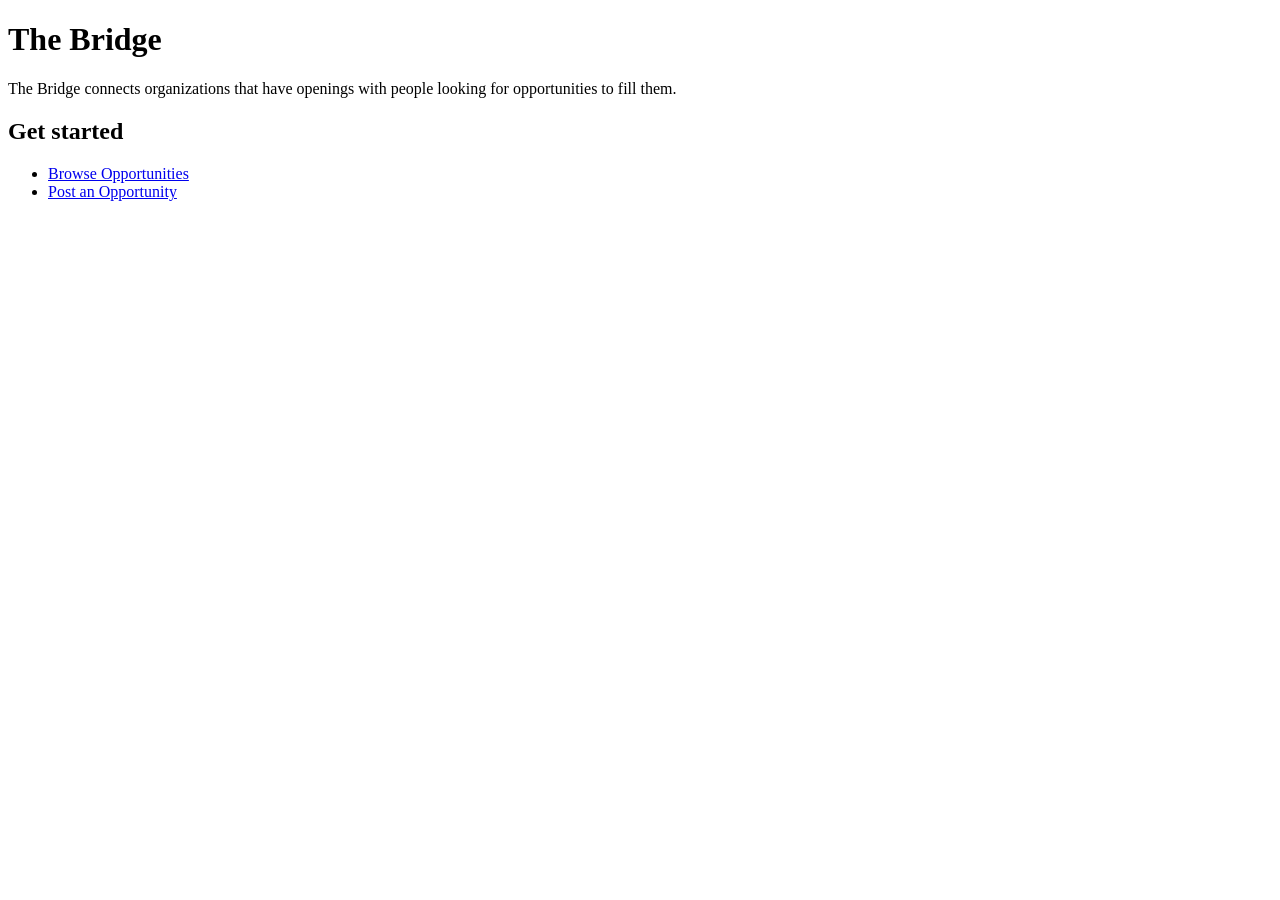
<file: index.html>
<!DOCTYPE html>
<html lang="en">
  <head>
    <meta charset="UTF-8" />
    <meta name="viewport" content="width=device-width, initial-scale=1.0" />
    <title>The Bridge | Home</title>
  </head>
  <body>
    <header>
      <h1>The Bridge</h1>
    </header>
    <main>
      <p>
        The Bridge connects organizations that have openings with people looking
        for opportunities to fill them.
      </p>
      <section aria-labelledby="opportunity-actions">
        <h2 id="opportunity-actions">Get started</h2>
        <ul>
          <li><a href="browse.html">Browse Opportunities</a></li>
          <li><a href="post-opportunity.html">Post an Opportunity</a></li>
        </ul>
      </section>
    </main>
  </body>
</html>
</file>
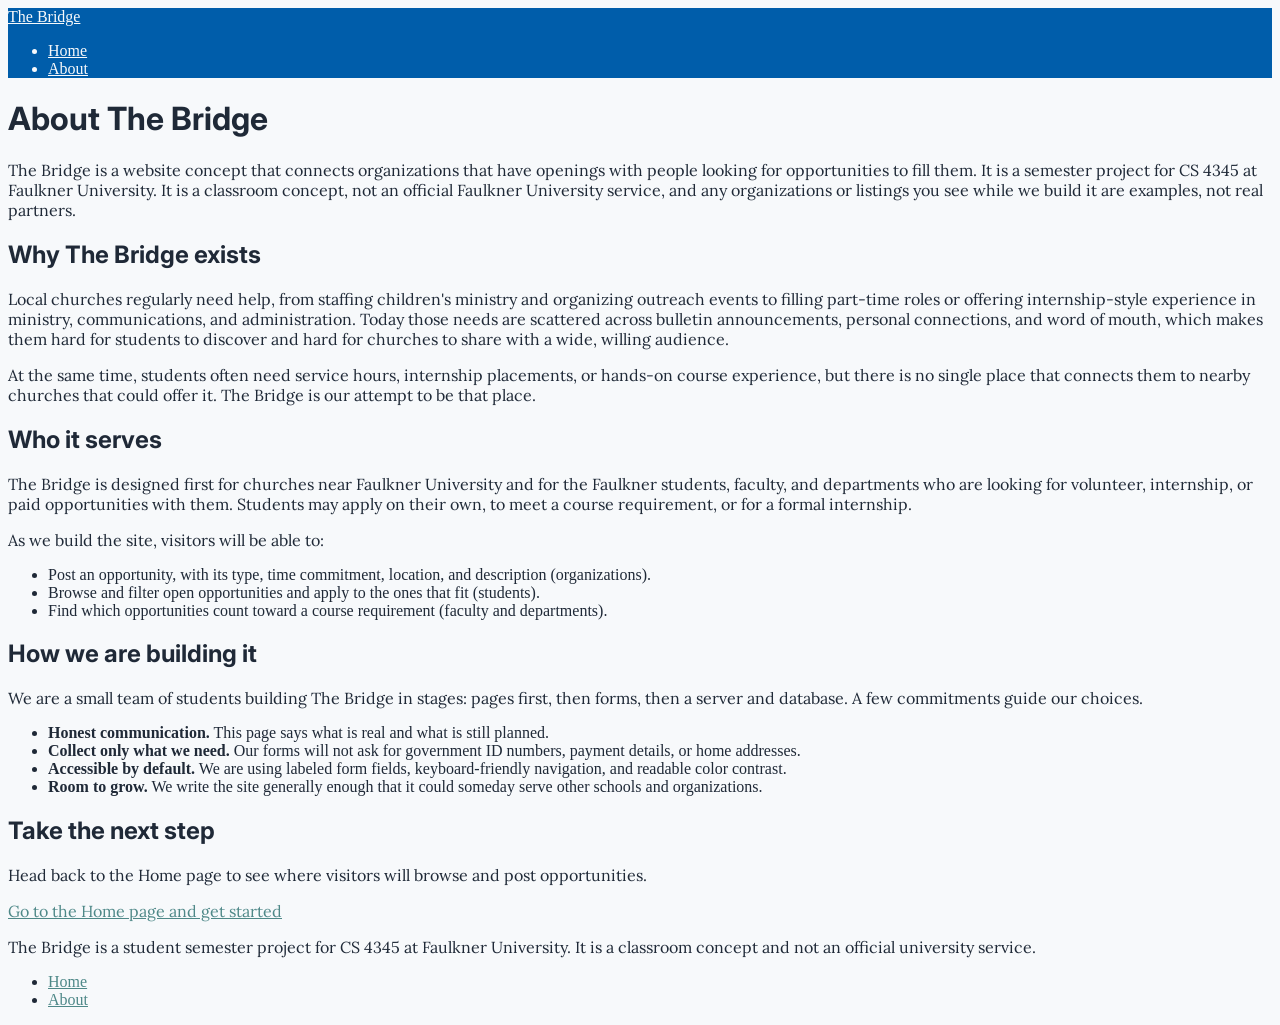
<file: about page.html>
<!DOCTYPE html>
<html lang="en">
  <head>
    <meta charset="UTF-8" />
    <meta name="viewport" content="width=device-width, initial-scale=1.0" />
    <title>The Bridge | About</title>
    <link rel="preconnect" href="https://fonts.googleapis.com" />
    <link rel="preconnect" href="https://fonts.gstatic.com" crossorigin />
    <link
      href="https://fonts.googleapis.com/css2?family=Inter:wght@400;600;700&family=Lora:wght@400;600&display=swap"
      rel="stylesheet"
    />
    <link rel="stylesheet" href="styles.css" />
  </head>
  <body>
    <!-- BEGIN SHARED HEADER (keep identical on every page) -->
    <header class="site-header">
      <a class="site-title" href="index.html">The Bridge</a>

      <!-- BEGIN SHARED NAV (nested inside the header) -->
      <nav class="site-nav" aria-label="Primary">
        <ul>
          <li><a href="index.html">Home</a></li>
          <li><a href="about.html" aria-current="page">About</a></li>
          <!-- Add Browse Opportunities and Post an Opportunity here, in the same order on every page, once those pages are merged. -->
        </ul>
      </nav>
      <!-- END SHARED NAV -->
    </header>
    <!-- END SHARED HEADER -->

    <!-- BEGIN PAGE CONTENT (About page only) -->
    <main class="about-page">
      <h1>About The Bridge</h1>
      <p class="about-intro">
        The Bridge is a website concept that connects organizations that have
        openings with people looking for opportunities to fill them. It is a
        semester project for CS 4345 at Faulkner University. It is a classroom
        concept, not an official Faulkner University service, and any
        organizations or listings you see while we build it are examples, not
        real partners.
      </p>

      <section aria-labelledby="purpose">
        <h2 id="purpose">Why The Bridge exists</h2>
        <p>
          Local churches regularly need help, from staffing children's ministry
          and organizing outreach events to filling part-time roles or offering
          internship-style experience in ministry, communications, and
          administration. Today those needs are scattered across bulletin
          announcements, personal connections, and word of mouth, which makes
          them hard for students to discover and hard for churches to share with
          a wide, willing audience.
        </p>
        <p>
          At the same time, students often need service hours, internship
          placements, or hands-on course experience, but there is no single
          place that connects them to nearby churches that could offer it. The
          Bridge is our attempt to be that place.
        </p>
      </section>

      <section aria-labelledby="audience">
        <h2 id="audience">Who it serves</h2>
        <p>
          The Bridge is designed first for churches near Faulkner University and
          for the Faulkner students, faculty, and departments who are looking
          for volunteer, internship, or paid opportunities with them. Students
          may apply on their own, to meet a course requirement, or for a formal
          internship.
        </p>
        <p>As we build the site, visitors will be able to:</p>
        <ul>
          <li>
            Post an opportunity, with its type, time commitment, location, and
            description (organizations).
          </li>
          <li>
            Browse and filter open opportunities and apply to the ones that fit
            (students).
          </li>
          <li>
            Find which opportunities count toward a course requirement (faculty
            and departments).
          </li>
        </ul>
      </section>

      <section aria-labelledby="approach">
        <h2 id="approach">How we are building it</h2>
        <p>
          We are a small team of students building The Bridge in stages: pages
          first, then forms, then a server and database. A few commitments guide
          our choices.
        </p>
        <ul>
          <li>
            <strong>Honest communication.</strong> This page says what is real
            and what is still planned.
          </li>
          <li>
            <strong>Collect only what we need.</strong> Our forms will not ask
            for government ID numbers, payment details, or home addresses.
          </li>
          <li>
            <strong>Accessible by default.</strong> We are using labeled form
            fields, keyboard-friendly navigation, and readable color contrast.
          </li>
          <li>
            <strong>Room to grow.</strong> We write the site generally enough
            that it could someday serve other schools and organizations.
          </li>
        </ul>
      </section>

      <section aria-labelledby="next-step">
        <h2 id="next-step">Take the next step</h2>
        <p>
          Head back to the Home page to see where visitors will browse and post
          opportunities.
        </p>
        <p>
          <a class="cta-link" href="index.html#opportunity-actions"
            >Go to the Home page and get started</a
          >
        </p>
      </section>
    </main>
    <!-- END PAGE CONTENT -->

    <!-- BEGIN SHARED FOOTER (keep identical on every page) -->
    <footer class="site-footer">
      <p>
        The Bridge is a student semester project for CS 4345 at Faulkner
        University. It is a classroom concept and not an official university
        service.
      </p>
      <ul class="footer-links">
        <li><a href="index.html">Home</a></li>
        <li><a href="about.html">About</a></li>
      </ul>
    </footer>
    <!-- END SHARED FOOTER -->
  </body>
</html>
</file>
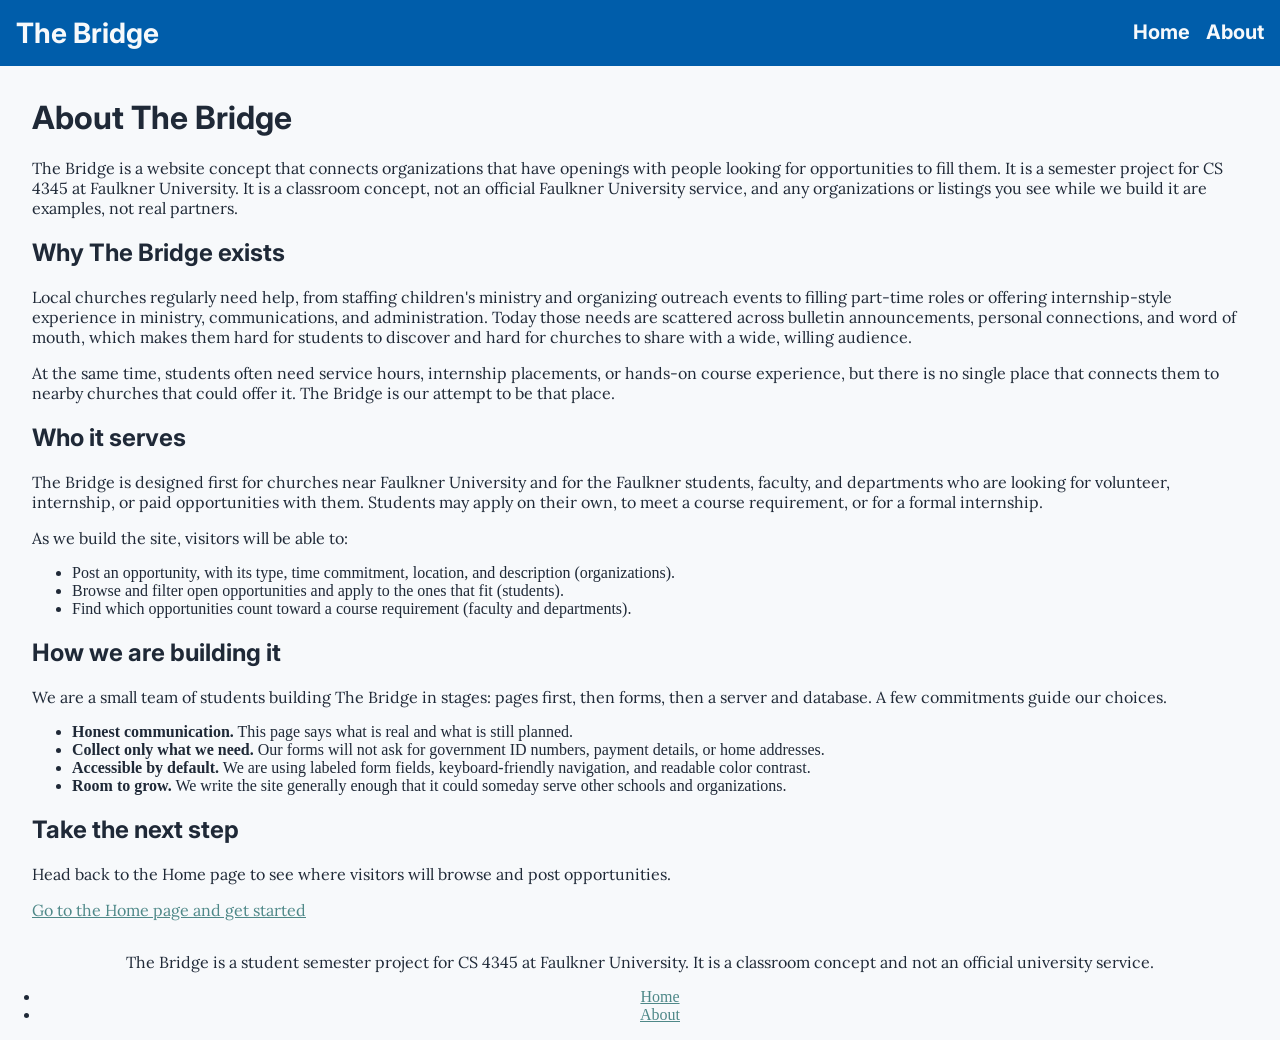
<file: public/about page.html>
<!DOCTYPE html>
<html lang="en">
  <head>
    <meta charset="UTF-8" />
    <meta name="viewport" content="width=device-width, initial-scale=1.0" />
    <title>The Bridge | About</title>
    <link rel="preconnect" href="https://fonts.googleapis.com" />
    <link rel="preconnect" href="https://fonts.gstatic.com" crossorigin />
    <link
      href="https://fonts.googleapis.com/css2?family=Inter:wght@400;600;700&family=Lora:wght@400;600&display=swap"
      rel="stylesheet"
    />
    <link rel="stylesheet" href="assets/styles.css" />
  </head>
  <body>
    <!-- BEGIN SHARED HEADER (keep identical on every page) -->
    <header class="site-header">
      <a class="site-title" href="index.html">The Bridge</a>

      <!-- BEGIN SHARED NAV (nested inside the header) -->
      <nav class="site-nav" aria-label="Primary">
        <ul>
          <li><a href="index.html">Home</a></li><li><a href="about.html" aria-current="page">About</a></li>
          <!-- Add Browse Opportunities and Post an Opportunity here, in the same order on every page, once those pages are merged. -->
        </ul>
      </nav>
      <!-- END SHARED NAV -->
    </header>
    <!-- END SHARED HEADER -->

    <!-- BEGIN PAGE CONTENT (About page only) -->
    <main class="about-page">
      <h1>About The Bridge</h1>
      <p class="about-intro">
        The Bridge is a website concept that connects organizations that have
        openings with people looking for opportunities to fill them. It is a
        semester project for CS 4345 at Faulkner University. It is a classroom
        concept, not an official Faulkner University service, and any
        organizations or listings you see while we build it are examples, not
        real partners.
      </p>

      <section aria-labelledby="purpose">
        <h2 id="purpose">Why The Bridge exists</h2>
        <p>
          Local churches regularly need help, from staffing children's ministry
          and organizing outreach events to filling part-time roles or offering
          internship-style experience in ministry, communications, and
          administration. Today those needs are scattered across bulletin
          announcements, personal connections, and word of mouth, which makes
          them hard for students to discover and hard for churches to share with
          a wide, willing audience.
        </p>
        <p>
          At the same time, students often need service hours, internship
          placements, or hands-on course experience, but there is no single
          place that connects them to nearby churches that could offer it. The
          Bridge is our attempt to be that place.
        </p>
      </section>

      <section aria-labelledby="audience">
        <h2 id="audience">Who it serves</h2>
        <p>
          The Bridge is designed first for churches near Faulkner University and
          for the Faulkner students, faculty, and departments who are looking
          for volunteer, internship, or paid opportunities with them. Students
          may apply on their own, to meet a course requirement, or for a formal
          internship.
        </p>
        <p>As we build the site, visitors will be able to:</p>
        <ul>
          <li>
            Post an opportunity, with its type, time commitment, location, and
            description (organizations).
          </li>
          <li>
            Browse and filter open opportunities and apply to the ones that fit
            (students).
          </li>
          <li>
            Find which opportunities count toward a course requirement (faculty
            and departments).
          </li>
        </ul>
      </section>

      <section aria-labelledby="approach">
        <h2 id="approach">How we are building it</h2>
        <p>
          We are a small team of students building The Bridge in stages: pages
          first, then forms, then a server and database. A few commitments guide
          our choices.
        </p>
        <ul>
          <li>
            <strong>Honest communication.</strong> This page says what is real
            and what is still planned.
          </li>
          <li>
            <strong>Collect only what we need.</strong> Our forms will not ask
            for government ID numbers, payment details, or home addresses.
          </li>
          <li>
            <strong>Accessible by default.</strong> We are using labeled form
            fields, keyboard-friendly navigation, and readable color contrast.
          </li>
          <li>
            <strong>Room to grow.</strong> We write the site generally enough
            that it could someday serve other schools and organizations.
          </li>
        </ul>
      </section>

      <section aria-labelledby="next-step">
        <h2 id="next-step">Take the next step</h2>
        <p>
          Head back to the Home page to see where visitors will browse and post
          opportunities.
        </p>
        <p>
          <a class="cta-link" href="index.html#opportunity-actions"
            >Go to the Home page and get started</a
          >
        </p>
      </section>
    </main>
    <!-- END PAGE CONTENT -->

    <!-- BEGIN SHARED FOOTER (keep identical on every page) -->
    <footer class="site-footer">
      <p>
        The Bridge is a student semester project for CS 4345 at Faulkner
        University. It is a classroom concept and not an official university
        service.
      </p>
      <ul class="footer-links">
        <li><a href="index.html">Home</a></li>
        <li><a href="about.html">About</a></li>
      </ul>
    </footer>
    <!-- END SHARED FOOTER -->
  </body>
</html>
</file>
<file: styles.css>
header{
    background-color: #005daa;
    color: #F7F9FB;
    a {
        color: #F7F9FB;
    }
}

a {
    color: #4E8888;
}

button {
    background-color: #E0A526;
    color: #1F2937;
    border: none;
    text-align: center;
    border-radius: 50px;
    cursor: pointer;
}

h1, h2, h3, h4, h5, h6 {
    font-family: 'Inter', sans-serif;
}

p {
    font-family: 'Lora', serif;
}

body {
    background-color: #F7F9FB;
    color: #1F2937;
}
</file>
<file: public/assets/styles.css>
header{
    background-color: #005daa;
    color: #F7F9FB;
    display: flex;
    justify-content: space-between;
    padding: 1rem;
    a {
        color: #F7F9FB;
        text-decoration: none;
    }
    font-family: 'Inter', sans-serif;
    font-weight: 700;
    font-size: 1.75rem;
}

nav ul{
        text-align: right;
        display: flex;
        list-style-type: none;
        gap: 1rem;
        font-size: 1.25rem;
        margin: .25rem 0 0 0;
        text-decoration: none;
    }

footer {
    justify-content: center;
    text-align: center;
    nav {
        ul{
            justify-content: center;
        }
        a {
            text-decoration: none;
        }
    }
}

body {
    margin: 0;
    padding: 0;
}

main{
    margin: 2rem;
}

a {
    color: #4E8888;
}

button {
    background-color: #E0A526;
    color: #1F2937;
    border: none;
    text-align: center;
    border-radius: 50px;
    cursor: pointer;
}

h1, h2, h3, h4, h5, h6 {
    font-family: 'Inter', sans-serif;
}

p {
    font-family: 'Lora', serif;
}

body {
    background-color: #F7F9FB;
    color: #1F2937;
}
</file>
